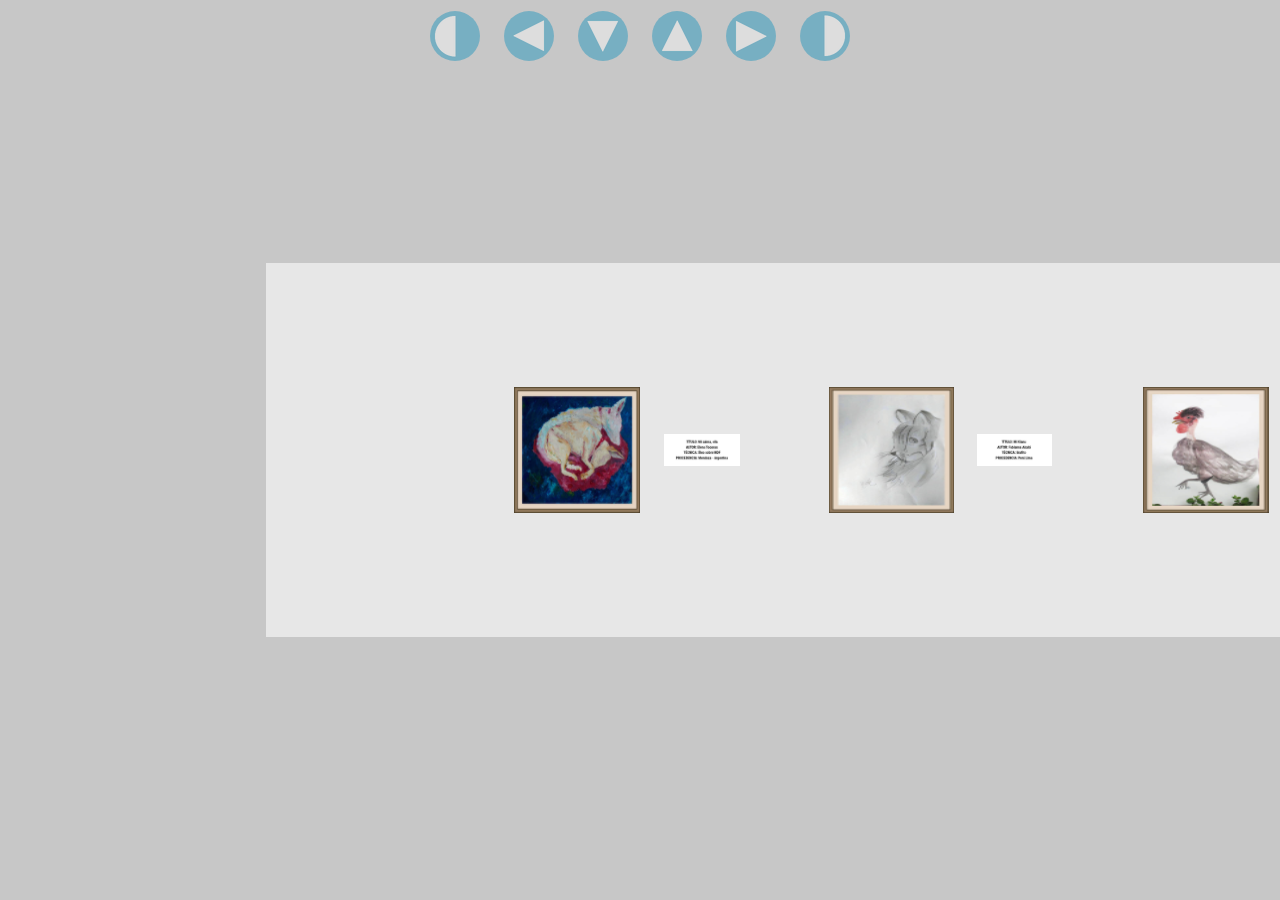
<file: index.html>
<!DOCTYPE html>
<html>
  <head lang="en">
    <link type="text/css" rel="stylesheet" href="style.css">
    <meta name="viewport" content="width=device-width, initial-scale=1.0">
    <meta name="viewport" content="width=device-width, user-scalable=no, minimum-scale=1.0, maximum-scale=1.0">
    <!--<meta http-equiv='X-UA-Compatible' content='IE=edge,chrome=1'>-->
  </head>
  <body>
    <div class="info">
      <p>
      	<button class="button but2" onclick="stop(),rotaIz=true"></button>
	<button class="button but3" onclick="stop(),nStopM(),moverIzq=true"></button>
	<!--<button onclick="stop()">stop</button>-->
	<button class="button but4" onclick="stop(),nStopM(),moverAtr=true"></button>
	<button class="button but1" onclick="stop(),nStopM(),moverAde=true"></button>
	<button class="button but5" onclick="stop(),nStopM(),moverDer=true"></button>
	<button class="button but6" onclick="stop(),rotaDe=true"></button>
      </p>
    </div>    

    <script src="./three.min.js"></script>
    <script src="./paredes.js"></script>
    <script>
      var keyboard ={};
      //--(-_-)--\\ comienza codigo del touch
	const body = document.body;
	body.addEventListener('touchstart', startTouch, false);
	body.addEventListener('touchend', levantaStop);
	body.addEventListener('touchmove', moveTouch, false);
      
	var inX = null;
	var inY = null;
      
	function startTouch(e){
	  inX = e.touches[0].clientX;
	  inY = e.touches[0].clientY;
	}
	function moveTouch(e){
	  if (inX === null){return;}
	  if (inY === null){return;}

	  var cuX = e.touches[0].clientX;
	  var cuY = e.touches[0].clientY;
	  var numTq = e.touches.length;

	  var x = inX - cuX;
	  var y = inY - cuY;

	  if (numTq == 2){
		if (x>0){stop(); rotaIz=true;}
		else if (x<0){stop(); rotaDe=true;}
	  }
	  if (Math.abs(x)>Math.abs(y)&&numTq == 1){
		if (x>0){stop(); nStopM(); moverDer=true}
		else if (x<0){stop(); nStopM(); moverIzq=true}
	  }
	  else if (numTq==1){
		if (y<0){stop(); nStopM(); moverAde=true}
		else if (y>0){stop(); nStopM(); moverAtr=true}
	  }
	  inX = null;
	  inY = null;
	}
	function levantaStop(){stop();}

      // _-_-_fin codigo del touch-_-empieza del mouse

      body.addEventListener('mousedown',startMouse,false);
      body.addEventListener('mouseup',levantaStop);
      body.addEventListener('click',moveMouse,false);

      function startMouse(e){
	  imX = e.clientX;
	  imY = e.clientY;

      }
      function moveMouse(e){
//	  if (imX === null){return;}
//	  if (imY === null){return;}
	  var cwX = e.clientX;
	  var cwY = e.clientY;
	  var numCl = e.which;

	  var x = imX - cwX;
	  var y = imY - cwY;

	  if (Math.abs(x)>Math.abs(y)){
	      if (x>0){stop(); rotaIz=true;}
	      else if (x<0){stop(); rotaDe=true;}
	  }
	  else{
	      if (y<0){stop(); nStopM(); moverAde=true}
	      else if (y>0){stop(); nStopM(); moverAtr=true}
	  }
      }
      //fin-codigo-mouse
      
      	var moverIzq,moverDer,moverAde,moverAtr,rotaIz,rotaDe;
	var clock = new THREE.Clock();
	var blockZn = true;
	var blockZp = true;
	var blockXn = true;
	var blockXp = true;
	var lblockZn = true;
	var lblockZp = true;
	var lblockXn = true;
	var lblockXp = true;

	var scene, camera, renderer;
	scene = new THREE.Scene();
	camera = new THREE.PerspectiveCamera(60,
		window.innerWidth/window.innerHeight);
	camera.position.x = 3;
	//camera.rotation.y -= Math.PI;
        renderer = new THREE.WebGLRenderer();
        renderer.setSize(window.innerWidth,window.innerHeight);
        document.body.appendChild(renderer.domElement);
        //color fondo
        scene.background = new THREE.Color(0xc7c7c7);
/*
	meshFloor = new THREE.GridHelper(50,50);
        meshFloor.position.set(50,-1.5,0);
	scene.add(meshFloor);*/

	renderer.render( scene, camera );

	var stop = function(){
	  moverIzq=false;
	  moverDer=false;
	  moverAde=false;
	  moverAtr=false;
	  rotaIz=false;
	  rotaDe=false;
	}
	var nStopM = function(){
	  blockZp=true;
	  blockZn=true;
	  blockXp=true;
	  blockXn=true;
	  lblockZp=true;
	  lblockZn=true;
	  lblockXp=true;
	  lblockXn=true;
	}

	var restringeMZN = function (){
	    if(Math.cos(camera.rotation.y)>0){blockZn=false;}
	    else if(Math.cos(camera.rotation.y)<0){blockZp=false;}
	}
	var restringeMZNL = function (){
	    if(Math.sin(camera.rotation.y)>0){lblockZp=false;}
	    else if(Math.sin(camera.rotation.y)<0){lblockZn=false;}
	}
	var restringeMZP = function (){
	    if(Math.cos(camera.rotation.y)>0){blockZp=false;}
	    else if(Math.cos(camera.rotation.y)<0){blockZn=false;}
	}
	var restringeMZPL = function (){
	    if(Math.sin(camera.rotation.y)>0){lblockZn=false;}
	    else if(Math.sin(camera.rotation.y)<0){lblockZp=false;}
	}
	var restringeMXN = function (){
	    if(Math.sin(camera.rotation.y)>0){blockXn=false;}
	    else if(Math.sin(camera.rotation.y)<0){blockXp=false;}
	}
	var restringeMXNL = function (){
	    if(Math.cos(camera.rotation.y)>0){lblockXn=false;}
	    else if(Math.cos(camera.rotation.y)<0){lblockXp=false;}
	}
	var restringeMXP = function (){
	    if(Math.sin(camera.rotation.y)>0){blockXp=false;}
	    else if(Math.sin(camera.rotation.y)<0){blockXn=false;}
	}
	var restringeMXPL = function (){
	    if(Math.cos(camera.rotation.y)>0){lblockXp=false;}
	    else if(Math.cos(camera.rotation.y)<0){lblockXn=false;}
	}

	var collide = function (){
	  //restringe movimmientos camara en x z
	  if (camera.position.z<-36.75){
		restringeMZN ();
		restringeMZNL ();
	  }
	  if (camera.position.x<0){
		restringeMXN ();
		restringeMXNL ();
	  }
	  if (camera.position.z>36.75){
		restringeMZP ();
		restringeMZPL ();
	  }
	  if (camera.position.x>43){
		restringeMXP ();
		restringeMXPL ();
	  }
	  //camara collide con AZUL
	  if (camera.position.z<-4.25&&camera.position.x<27){
	    if (camera.position.x<26.9){
		restringeMZN();
		restringeMZNL();
	    }
	    else if (camera.position.z<-4.35){
		restringeMXN();
		restringeMXNL();
	    }
	    else {nStopM();}
	  }
	  //camara collide con ROJO
	  if (camera.position.z>16.75&&camera.position.x<27){
	    if (camera.position.x<26.9){
		restringeMZP();
		restringeMZPL();
	    }
	    else if (camera.position.z>16.85){
		restringeMXN();
		restringeMXNL();
	    }
	    else {nStopM();}
	  }
	}
        // movimientos camara en x z
	var movXn = function (){camera.position.x -=
		-Math.sin(-camera.rotation.y)*0.02;}
	var movXp = function (){camera.position.x +=
		-Math.sin(-camera.rotation.y)*0.02;}
	var movZn = function (){camera.position.z -=
		Math.cos(-camera.rotation.y)*0.02;}
	var movZp = function (){camera.position.z +=
		Math.cos(-camera.rotation.y)*0.02;}	
	var lmovXn = function (){camera.position.x -=
		Math.cos(camera.rotation.y)*0.02;}
	var lmovXp = function (){camera.position.x +=
		Math.cos(camera.rotation.y)*0.02;}
	var lmovZn = function (){camera.position.z -=
		-Math.sin(camera.rotation.y)*0.02;}
	var lmovZp = function (){camera.position.z +=
		-Math.sin(camera.rotation.y)*0.02;}	

	var animate = function(){
	  requestAnimationFrame(animate);
	  collide();
	    if (moverIzq){
		if (lblockXn){lmovXn();}
		if (lblockZn){lmovZn();}
	    }
	    if (moverDer){
		if (lblockXp){lmovXp();}
		if (lblockZp){lmovZp();}
	    }
	    if (moverAde){
		if (blockXn){movXn();}
		if (blockZn){movZn();}
	    }
	    if (moverAtr){
		if (blockXp){movXp();}
		if (blockZp){movZp();}
	    }
	    if (rotaIz){camera.rotation.y += Math.PI*0.002;}
	    if (rotaDe){camera.rotation.y -= Math.PI*0.002;}
	    renderer.render(scene,camera);

	          //teclado
	    if (keyboard[37]){//left
		stop(); rotaIz=true;}
	    if (keyboard[39]){//right
		stop(); rotaDe=true;}
	    if (keyboard[87]){//w
		stop(); nStopM(); moverAde=true;}
	    if (keyboard[83]){//s
		stop(); nStopM(); moverAtr=true;}
	    if (keyboard[65]){//a
		stop(); nStopM(); moverIzq=true;}
	    if (keyboard[68]){//d
		stop(); nStopM(); moverDer=true;}
	}
	animate();
	//resize
        window.addEventListener(
	'resize',function(){
	  renderer.setSize(window.innerWidth,window.innerHeight);
	  camera.aspect = window.innerWidth/window.innerHeight;
	  camera.updateProjectionMatrix();
	});

      //funciones del teclado
      function keyDown(event){
	  keyboard[event.keyCode] = true;}
      function keyUp(event){
	  keyboard[event.keyCode] = false; stop();}
      window.addEventListener('keydown', keyDown);
      window.addEventListener('keyup', keyUp);
    </script>
  <body>
</html>
</file>
<file: style.css>
body {
    margin: 0;
    touch-action: none;
    overscroll-behavior:none;
}

canvas {
    display: block;

}

.info {
	position: absolute;
	//padding: 20px 0 0 20px;
	box-sizing: border-box;
	text-align: center;
	//bottom:20%;
	//left:40%;
	width:100%;
	//height:auto;
}
.button {
        background-color: #008cba;
    	border-radius:50%;
	font-size:48px;
	border:5px blue;
	opacity:0.4;
	margin:-5px 10px;

	-webkit-user-select:none;
	-moz-user-select:none;
	-ms-user-select:none;
	-khtml-user-select:none;
}
.but5 {
    height:50px;
    width:50px;
    background-image:url("./img/arrow.png");
}
.but3 {
    height:50px;
    width:50px;
    background-image:url("./img/arrow.png");
    transform:rotate(180deg);
    -ms-transform:rotate(180deg);
    -webkit-transform:rotate(180deg);
}
.but1 {
    height:50px;
    width:50px;
    background-image:url("./img/arrow.png");
    transform:rotate(-90deg);
    -ms-transform:rotate(-90deg);
    -webkit-transform:rotate(-90deg);
}
.but4 {
    height:50px;
    width:50px;
    background-image:url("./img/arrow.png");
    transform:rotate(90deg);
    -ms-transform:rotate(90deg);
    -webkit-transform:rotate(90deg);
}
.but2 {
    height:50px;
    width:50px;
    background-image:url("./img/arc.png");
}
.but6 {
    height:50px;
    width:50px;
    background-image:url("./img/arc.png");
    transform:rotate(180deg);
    -ms-transform:rotate(180deg);
    -webkit-transform:rotate(180deg);
}
/*
@media only screen and (orientation:portrait){
    .info{
	//display:none;
	height:0%;
    }
}
*/
</file>
